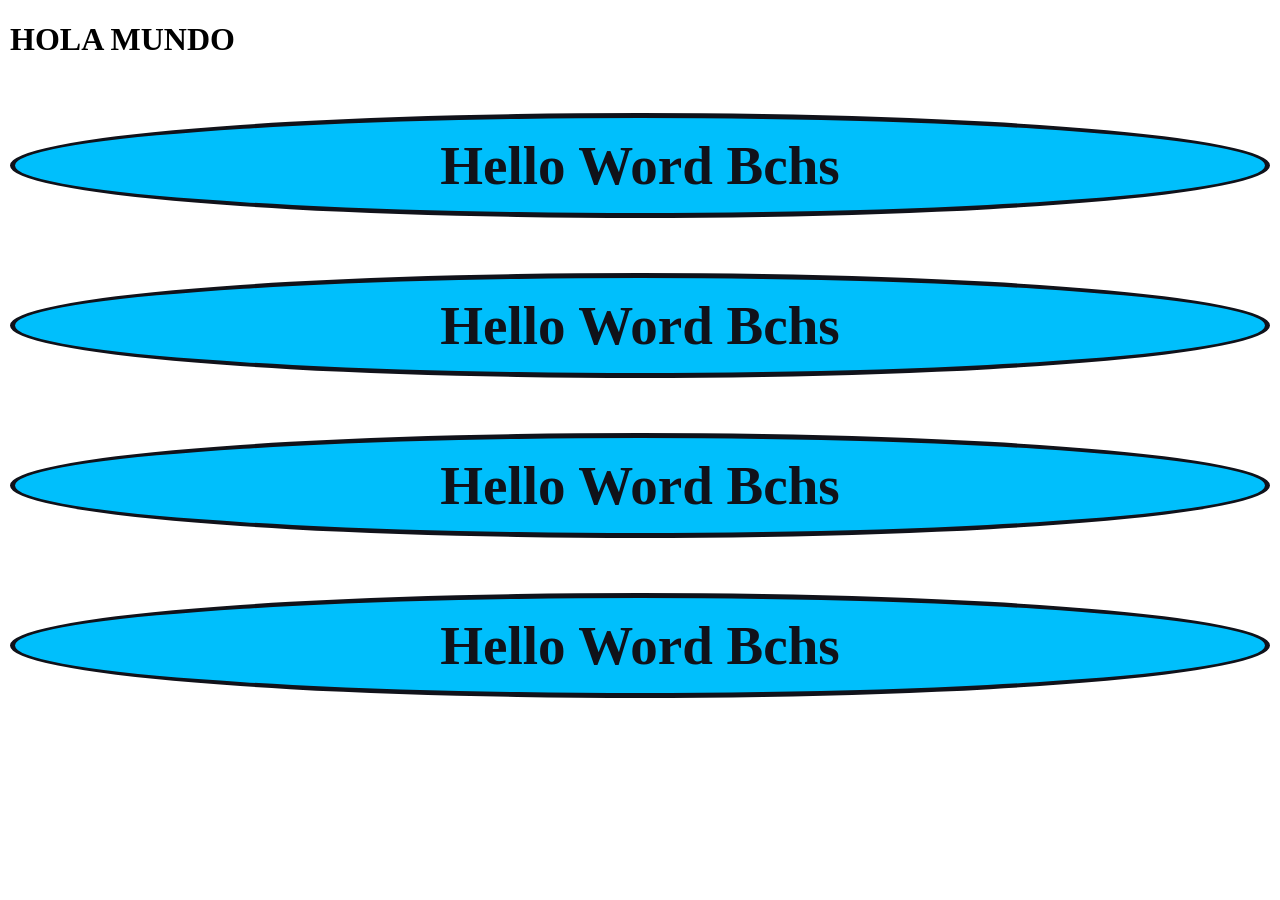
<file: box_model/index.html>
<!DOCTYPE html>
<html lang="en">

<head>
    <meta charset="UTF-8">
    <meta name="viewport" content="width=device-width, initial-scale=1.0">
    <title>Document</title>
    <link rel="stylesheet" href="Styles.css">
</head>


<body>
    <h1>HOLA MUNDO</h1>
    <P>Hello Word Bchs</P>
    <P>Hello Word Bchs</P>
    <P>Hello Word Bchs</P>
    <P>Hello Word Bchs</P>
</body>

</html>
</file>
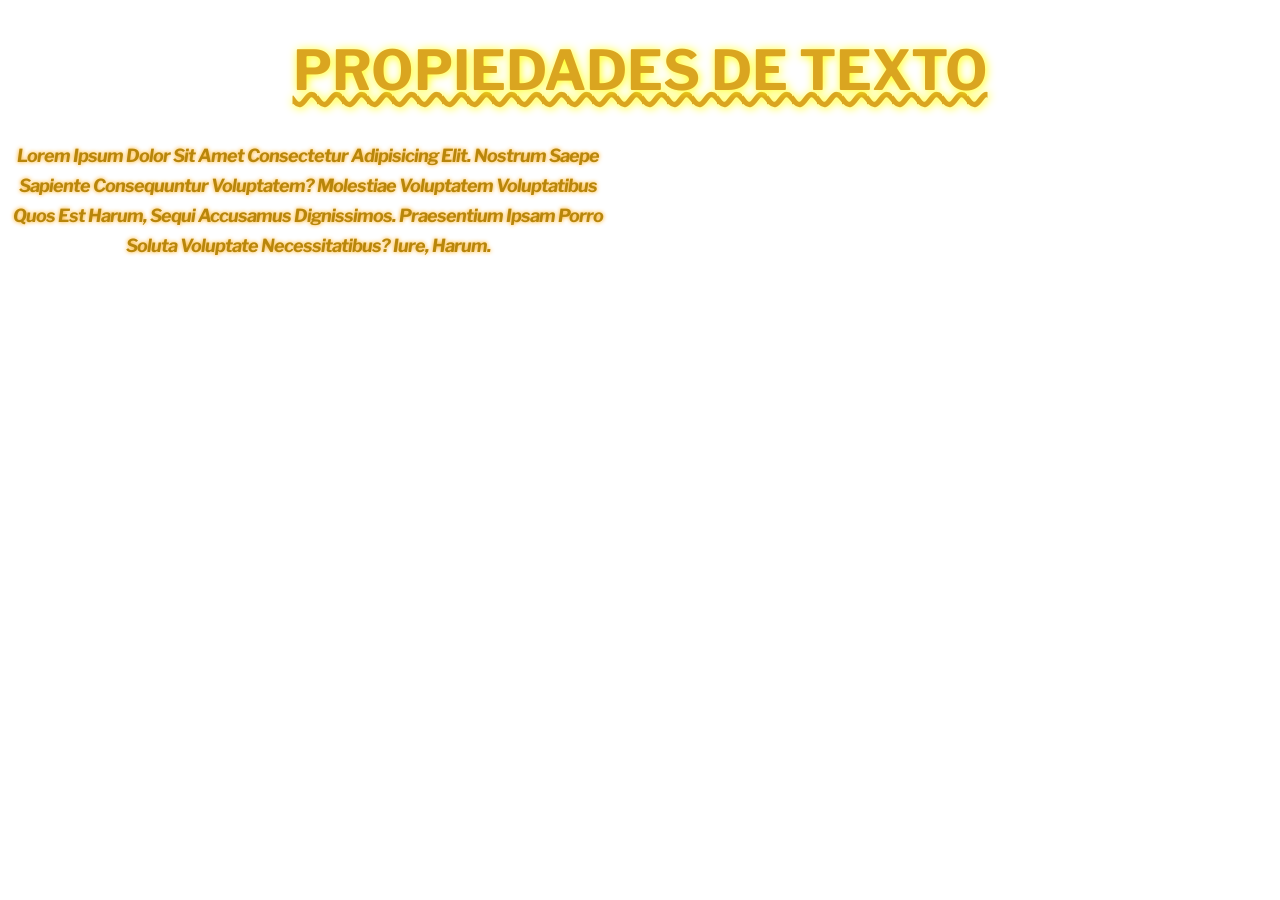
<file: Propiedades/index.html>
<!DOCTYPE html>
<html lang="en">


<head>
    <meta charset="UTF-8">
    <meta name="viewport" content="width=device-width, initial-scale=1.0">
    <title>Document</title>

    <link rel="stylesheet" href="styles.css"><!-- Para vincular CSS  -->
    <link rel="stylesheet" href="styles.css"> 
    <link rel="preconnect" href="https://fonts.googleapis.com">
    <link rel="preconnect" href="https://fonts.gstatic.com" crossorigin>
    <link
        href="https://fonts.googleapis.com/css2?family=Libre+Franklin:ital,wght@0,100..900;1,100..900&family=Open+Sans:ital,wght@0,300..800;1,300..800&family=Unbounded:wght@200..900&display=swap"
        rel="stylesheet"> <!-- Vincular la font de Google -->
</head>
<!--  -->

    <h1>PROPIEDADES DE TEXTO</h1>

    <P>Lorem ipsum dolor sit amet consectetur adipisicing elit. Nostrum saepe sapiente consequuntur voluptatem?
        Molestiae voluptatem voluptatibus quos est harum, sequi accusamus dignissimos. Praesentium ipsam porro soluta
        voluptate necessitatibus? Iure, harum.</P>
</body>

</html>
</file>
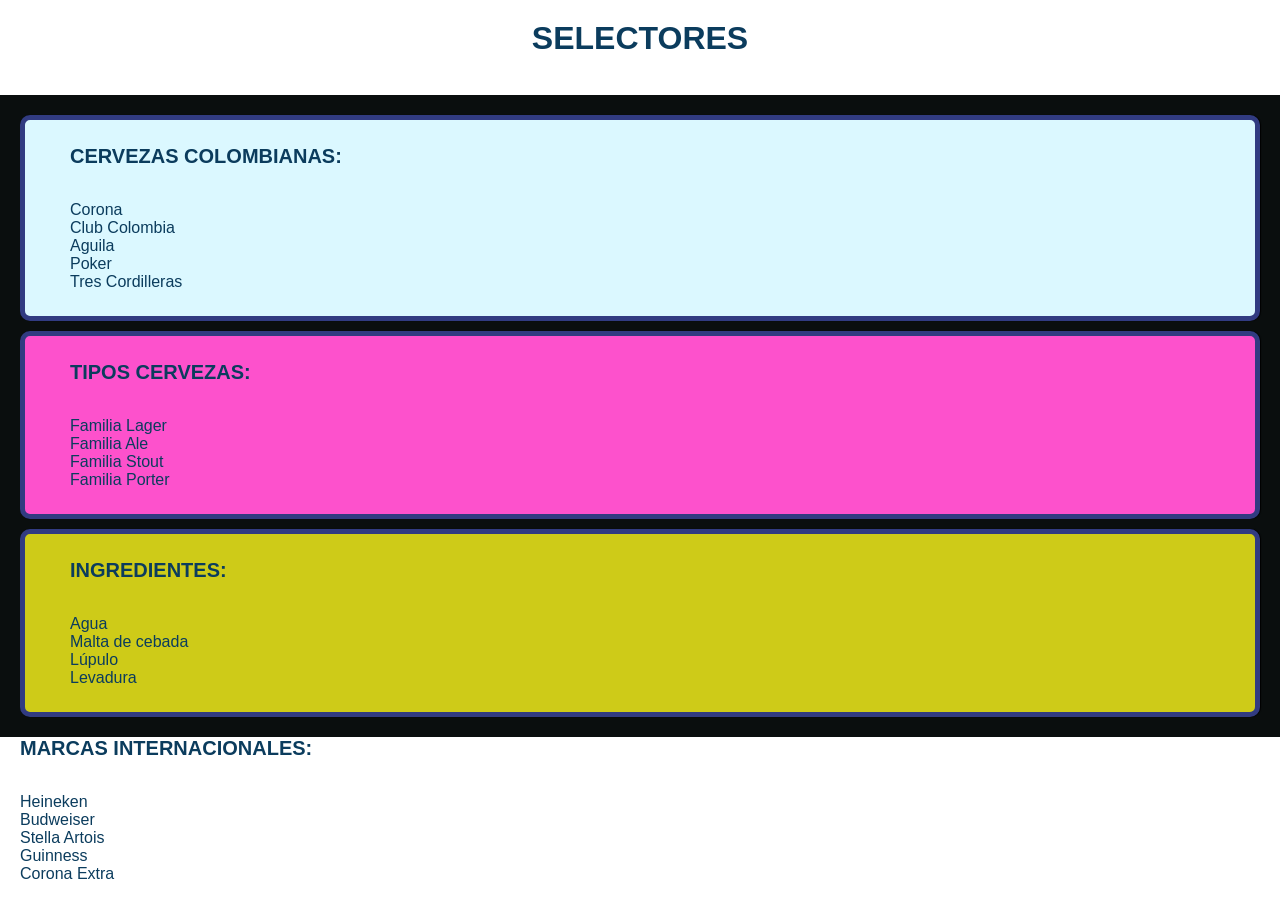
<file: Selectores/index.html>
<!DOCTYPE html>
<html lang="en">

<head>
    <meta charset="UTF-8">
    <meta name="viewport" content="width=device-width, initial-scale=1.0">
    <title>Document</title>
    <link rel="stylesheet" href="Styles.css">
</head>

<header></header>

<body>
    <h1>Selectores</h1>
    <br>

    <section class="Container">

        <div class="Card Card_cervezas">
            <ul class="Tabla">  
                <h2 class="Subtitulo">Cervezas Colombianas:</h2>
                <br>
                <li class="Lista">Corona</li>
                <li class="Lista">Club Colombia</li>
                <li class="Lista">Aguila</li>
                <li class="Lista">Poker</li>
                <li class="Lista">Tres Cordilleras</li>
            </ul>
        </div>

        <div class="Card Card_Tipo">

            <ul class="Tabla">
                <h2 class="Subtitulo">Tipos Cervezas:</h2><br>
                <li class="Lista">Familia Lager</li>
                <li class="Lista">Familia Ale</li>
                <li class="Lista">Familia Stout</li>
                <li class="Lista">Familia Porter</li>
            </ul>
        </div>

        <div class="Card Card_Ingredientes">
            <ul class="Tabla">
                <h2 class="Subtitulo">Ingredientes:</h2><br>
                <li class="Lista">Agua</li>
                <li class="Lista">Malta de cebada</li>
                <li class="Lista">Lúpulo</li>
                <li>Levadura</li>
            </ul>
        </div>
  </section>
        <div>
            <ul>
                <h2 class="Subtitulo">Marcas Internacionales:</h2><br>
                <li class="Lista">Heineken</li>
                <li class="Lista">Budweiser</li>
                <li class="Lista">Stella Artois</li>
                <li class="Lista">Guinness</li>
                <li class="Lista">Corona Extra</li>
            </ul>
        </div>

  
</body>

<footer></footer>

</html>
</file>
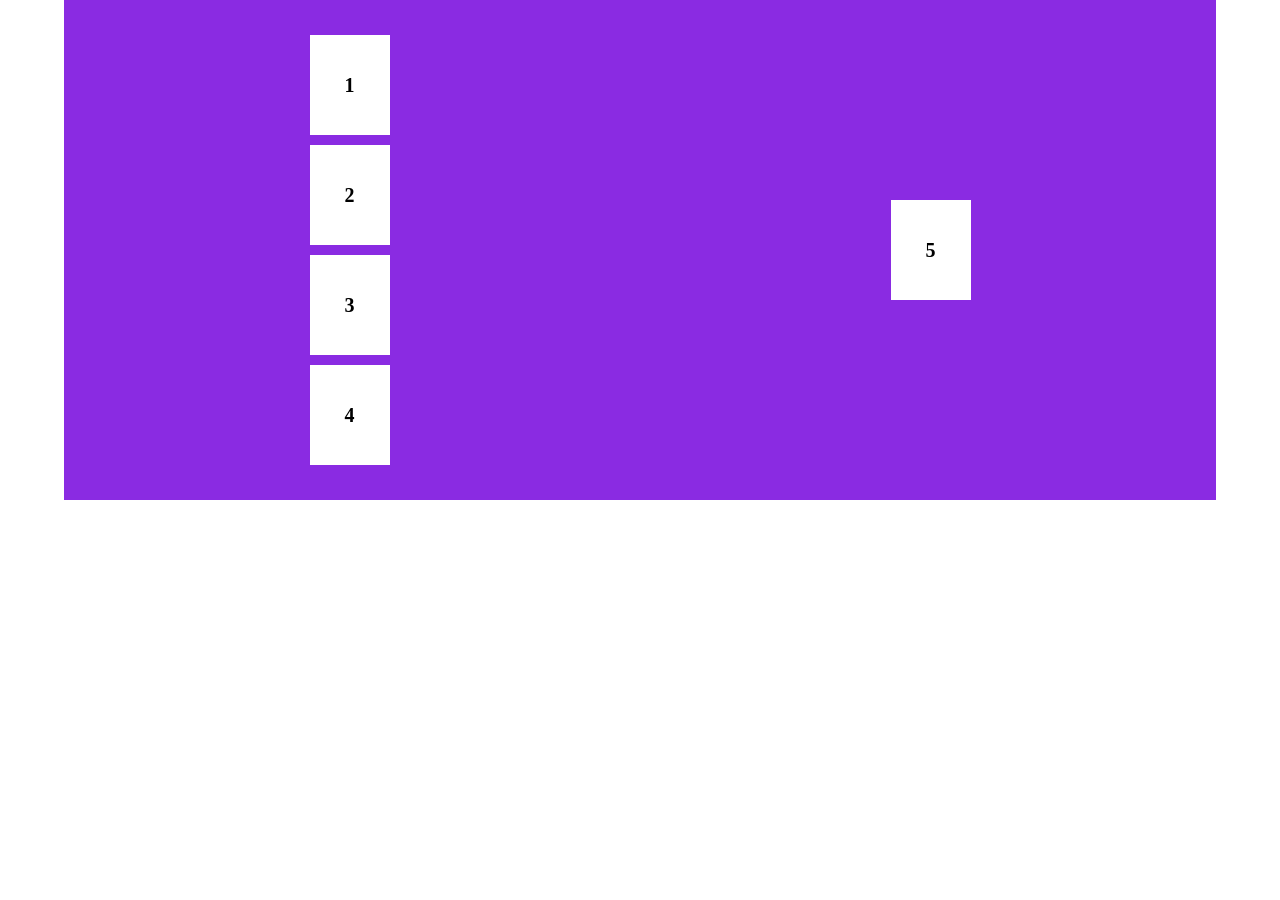
<file: Flex_box/Html/FlexBox2/html/index.html>
<!DOCTYPE html>
<html lang="en">
<head>
    <meta charset="UTF-8">
    <meta name="viewport" content="width=device-width, initial-scale=1.0">
    <title>Document</title>
    <link rel="stylesheet" href="./../css/styles.css">


</head>

<body>
   <div class="container">
    <div class="Box 1">1</div>
    <div class="Box 2">2</div>
    <div class="Box 3">3</div>
    <div class="Box 4">4</div>
    <div class="Box 5">5</div>
   </div> 
   
</body>

</html>
</file>
<file: box_model/Styles.css>
body{
    margin:10px;
    }       
p{
background-color: #00bffc;
color: #10121a;
border:5PX solid #10121a;
border-radius: 50%;
line-height: 100%;
padding: 20px;
margin: 50px 5 px 100px 5px;
text-align: center;
font-size: 55px;
font-weight: bolder;


}
</file>
<file: Propiedades/styles.css>
h1{
    color: goldenrod; 
    font-family: "Libre Franklin";
    font-size: 55px;
    font-weight: bolder;
    direction: ltr;
    text-align: center;
    text-decoration: underline wavy goldenrod;
    text-shadow: 1px 1px 10px yellow;
}

p {color: darkgoldenrod;
font-family: "Libre Franklin";
font-size: 18px;
font-weight: bolder;
font-style: oblique;
width: 600px;
text-align: center;
text-transform: capitalize;
text-shadow: 0px 0px 4px orange;
line-height: 30px;
letter-spacing: -1px;
}
</file>
<file: Selectores/Styles.css>
* {
    margin: 0;
    padding: 0;
    box-sizing: border-box;
}

h1 {
    text-transform: uppercase;
    text-align: center;
    color: #0b3c5d;
    font-family: 'Franklin Gothic Medium', 'Arial Narrow', Arial, sans-serif;
    ç font-style: italic;
    margin: 20px;

}

.Container {
    background-color: rgb(10, 14, 14);
    padding: 10px;

}

.Card {

    background-color: #f1f9fb;
    margin: 10px;
    box-shadow: 1px 0px 1px 0px;
    padding: 25px;
    border-radius: 10px;
    border: 5px solid #313b81;
}
.Subtitulo {
    text-transform: uppercase;
    text-align: ;
    color: #0b3c5d;
    font-family: 'Franklin Gothic Medium', 'Arial Narrow', Arial, sans-serif;
    font-size: 20px;
    margin-bottom: 15px;
}

ul {
    list-style: none;
    font-family: 'Franklin Gothic Medium', 'Arial Narrow', Arial, sans-serif;
    color: #0b3c5d;
    font-size: 16px;
    padding-left: 20px;
}

.Card_cervezas {
    background-color: #dbf8ff;
}

.Card_Tipo {
    background-color: #fd51cc;
}

.Card_Ingredientes {
    background-color: #cecb18;
}
</file>
<file: Flex_box/Html/FlexBox2/css/styles.css>
* {
    margin: 0;
    padding: 0;
    box-sizing: border-box;
}

.container {
    width: 90%;
    height: 500px;
    margin: 0 auto;
    display: flex;
    flex-direction: column;
    align-items: center;
    justify-content: center;
    flex-wrap: wrap;
    gap: 10px;
    background-color: blueviolet;
}

.Box {
    width: 80px;
    height: 100px;
    background-color: white;
    display: flex;
    align-items: center;
    justify-content: center;
    font-size: 20px;
    font-weight: bold;
}
</file>
